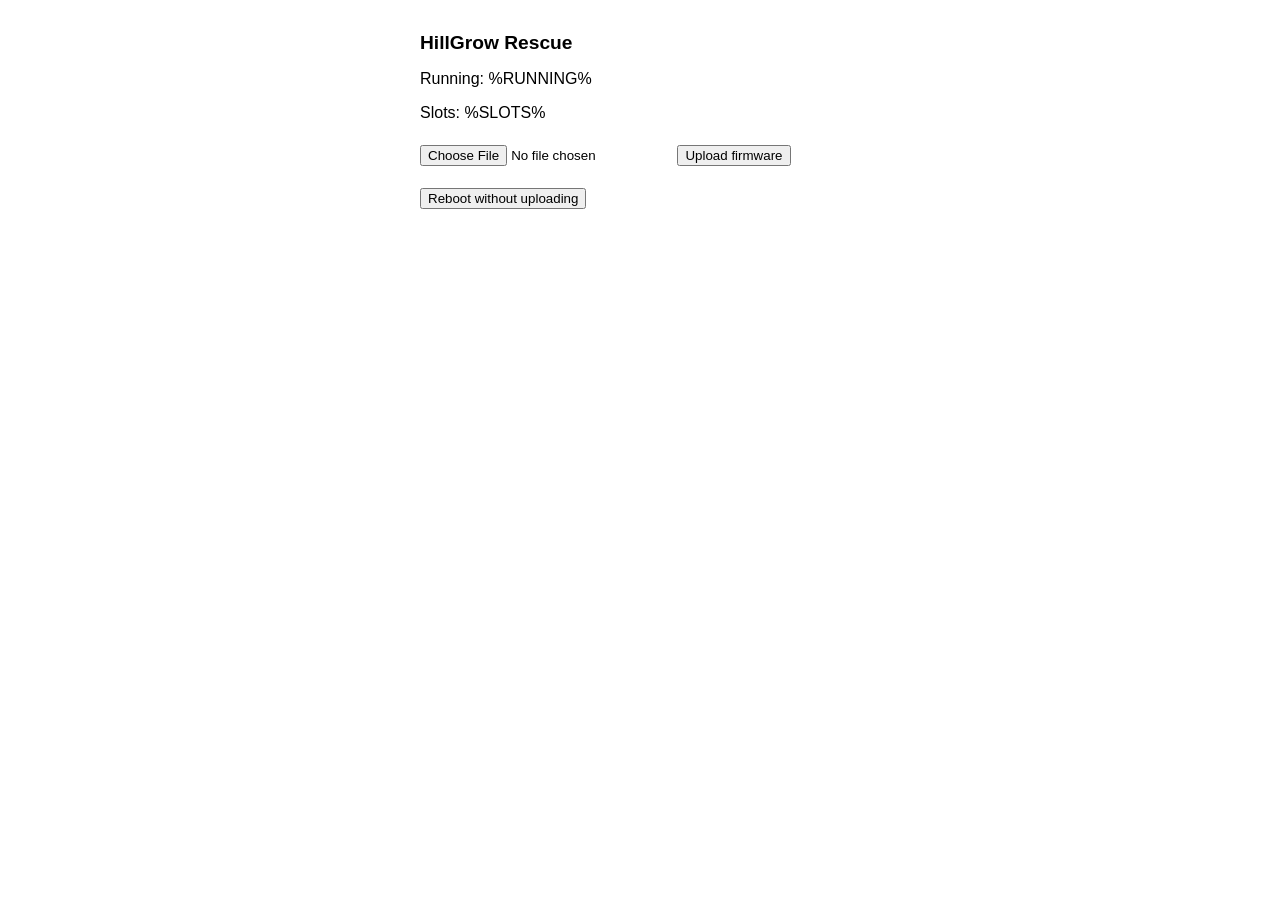
<file: rescue/main/upload.html>
<!doctype html>
<html>
<head>
<meta charset="utf-8">
<title>HillGrow Rescue</title>
<style>
  body { font-family: sans-serif; max-width: 440px; margin: 2em auto; padding: 0 1em; }
  h1 { font-size: 1.2em; }
  progress { width: 100%; margin-top: .5em; }
  #status { margin-top: 1em; white-space: pre-wrap; }
  button { margin-top: .5em; }
</style>
</head>
<body>
<h1>HillGrow Rescue</h1>
<p>Running: %RUNNING%</p>
<p>Slots: %SLOTS%</p>
<form id="f">
  <input type="file" id="fw" required>
  <button type="submit">Upload firmware</button>
</form>
<progress id="p" value="0" max="100" hidden></progress>
<div id="status"></div>
<button id="rb">Reboot without uploading</button>
<script>
var form = document.getElementById('f');
var file = document.getElementById('fw');
var bar = document.getElementById('p');
var status = document.getElementById('status');

form.addEventListener('submit', function (e) {
  e.preventDefault();
  var f = file.files[0];
  if (!f) return;
  bar.hidden = false;
  bar.value = 0;
  status.textContent = 'uploading ' + f.name + ' (' + f.size + ' bytes)...';

  var xhr = new XMLHttpRequest();
  xhr.open('POST', '/upload');
  xhr.upload.onprogress = function (ev) {
    if (ev.lengthComputable) bar.value = Math.round(ev.loaded / ev.total * 100);
  };
  xhr.onload = function () {
    bar.hidden = true;
    status.textContent = xhr.responseText;
  };
  xhr.onerror = function () {
    bar.hidden = true;
    status.textContent = 'upload failed (network error)';
  };
  xhr.send(f);
});

document.getElementById('rb').addEventListener('click', function () {
  status.textContent = 'rebooting...';
  var xhr = new XMLHttpRequest();
  xhr.open('POST', '/reboot');
  xhr.send();
});
</script>
</body>
</html>
</file>
